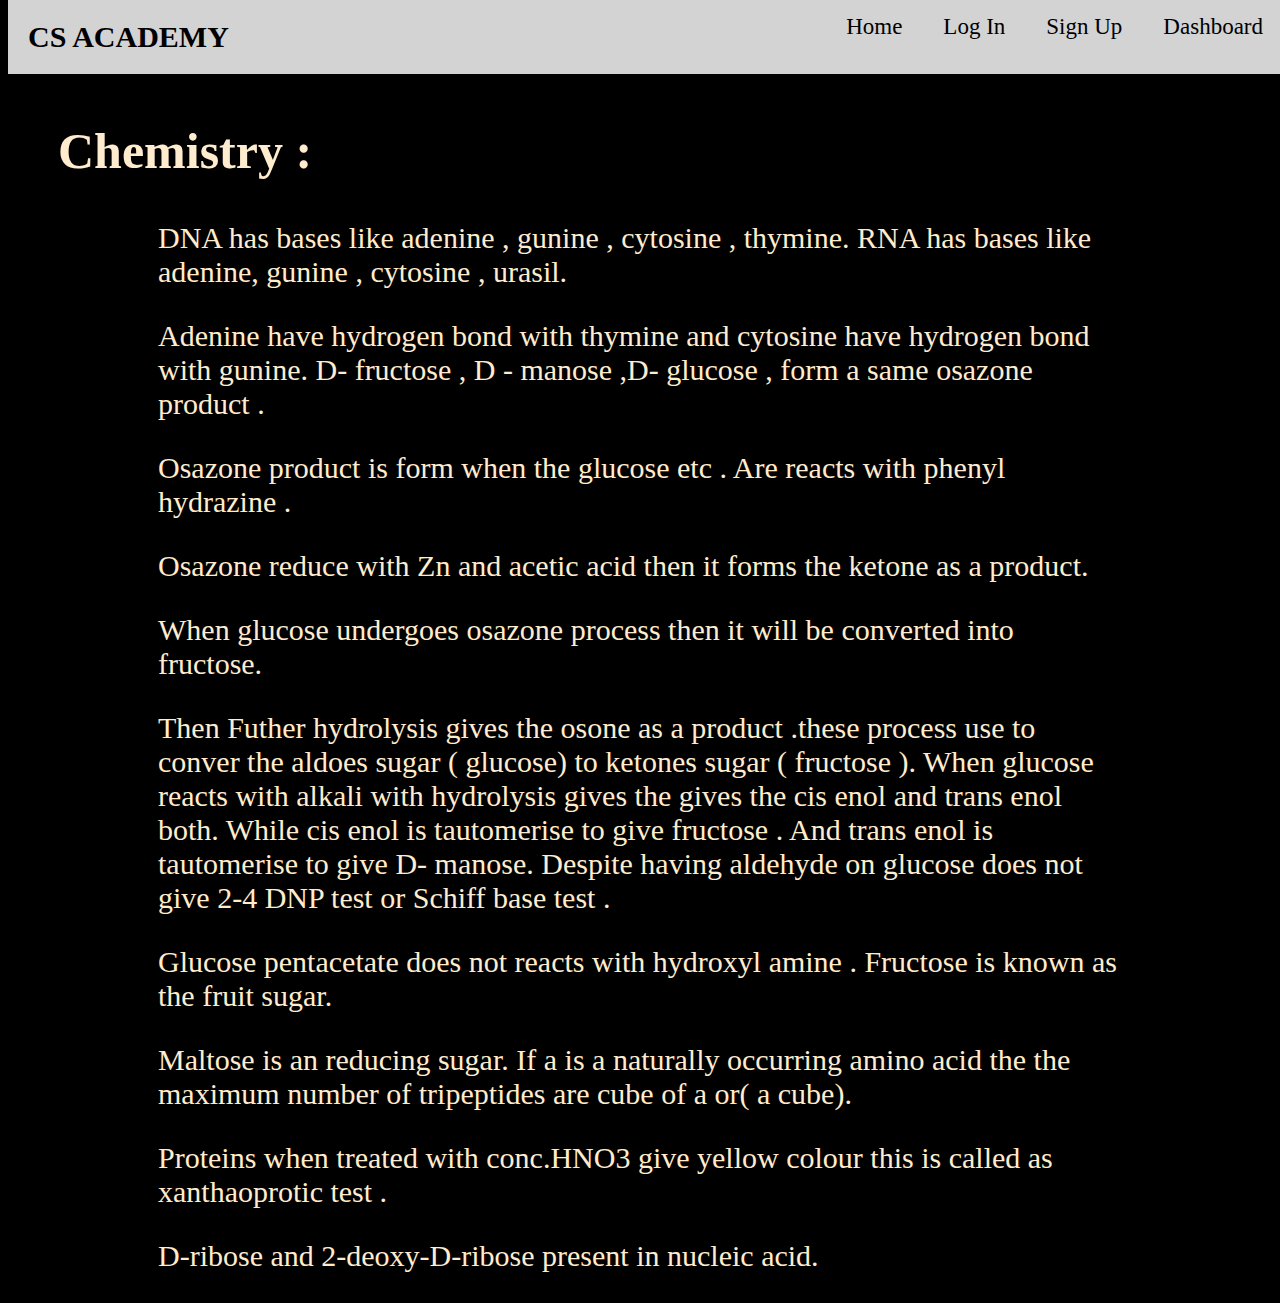
<file: chemistry.html>
<!DOCTYPE html>
<html lang="en">
<head>
    <meta charset="UTF-8">
    <meta http-equiv="X-UA-Compatible" content="IE=edge">
    <meta name="viewport" content="width=device-width, initial-scale=1.0">
    <link rel="stylesheet" href="chemistry.css">
    <title>Chemistry|Csacademy</title>
</head>
<body>
    <div class="nav">
        <div class="header1">
            <h1>CS ACADEMY</h1>
        </div>
        <div class="header2">
            <a href="dashboard.html">Dashboard</a>
            <a href="signup.html">Sign Up</a>
            <a href="login.html">Log In</a>
            <a href="index.html">Home</a>
        </div> 
    </div> 
    <div class="middle">
        <div class="middle">
            <h2>Chemistry : </h2>
        </div>
        <div class="content">
            DNA has bases like adenine , gunine , cytosine , thymine.                                                 
RNA has bases like adenine, gunine , cytosine , urasil.  <p>                                                     
Adenine have hydrogen bond with thymine and cytosine have hydrogen bond with gunine.                                                                      
D- fructose , D - manose ,D- glucose , form a same osazone product . <p>                                         
Osazone product is form when the glucose etc . Are reacts with phenyl hydrazine .    <p>        
Osazone reduce with Zn and acetic acid  then it forms the ketone as a product.  <p>            
When glucose undergoes osazone process then it will be  converted into fructose. <p> Then Futher hydrolysis gives the osone as a product .these process use to conver the aldoes sugar ( glucose) to ketones sugar ( fructose ).                                                                 
When glucose reacts with alkali with hydrolysis gives the gives the cis enol and trans enol both. While cis enol is tautomerise to give fructose . And trans enol is tautomerise to give D- manose.                   
Despite having aldehyde on glucose does not give 2-4 DNP test or Schiff base test . <p>        
Glucose pentacetate does not reacts with hydroxyl amine .                                                    
Fructose is known as the fruit sugar.                <p>
Maltose is an reducing sugar.                              
If a is a naturally occurring amino acid the the maximum number of tripeptides are cube of a or( a cube).   <p>                           
Proteins when treated with conc.HNO3 give yellow colour this is called as xanthaoprotic test .             <p>                                                                 
D-ribose and 2-deoxy-D-ribose present in nucleic acid.
        </div>
    </div>
</body>
</html>
</file>
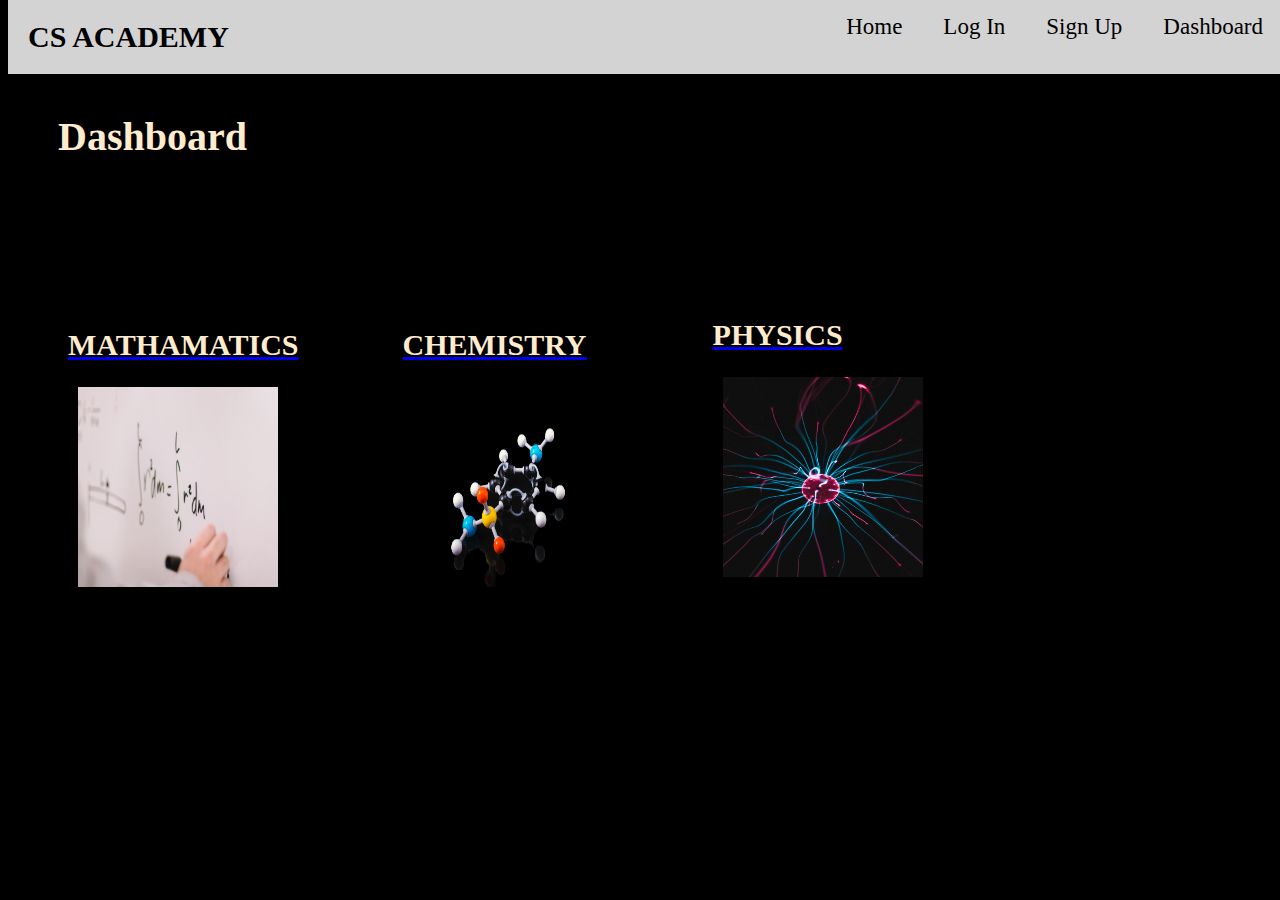
<file: dashboard.html>
<!DOCTYPE html>
<html lang="en">
<head>
    <meta charset="UTF-8">
    <meta http-equiv="X-UA-Compatible" content="IE=edge">
    <meta name="viewport" content="width=device-width, initial-scale=1.0">
    <link rel="stylesheet" href="dashboard.css">
    <title>Dashboard|Csacademy</title>
</head>
<body>
    <div class="nav">
        <div class="header1">
            <h1>CS ACADEMY</h1>
        </div>
        <div class="header2">
            <a href="dashboard.html">Dashboard</a>
            <a href="signup.html">Sign Up</a>
            <a href="login.html">Log In</a>
            <a href="index.html">Home</a>
        </div> 
    </div>
    <div class="middle">
        <h2>Dashboard</h2>
    </div>
    <div class="middle1">
       <div class="img1">
        <a href="physics.html">
           <h2>MATHAMATICS</h2>
        <img src="img/imd dash1.jpg" alt="error"></a>
        
       </div> 
       <div class="img2">
        <a href="chemistry.html">
        <h2>CHEMISTRY</h2>
        <img src="img/img dash2.jpg" alt="error"></a>
        
       </div>
       <div class="img3">
        <a href="physics.html">
        <h2>PHYSICS</h2>
       <img src="img/img dash3.jpg" alt="error"></a>
        
       </div>
        
    </div>
</body>
</html>
</file>
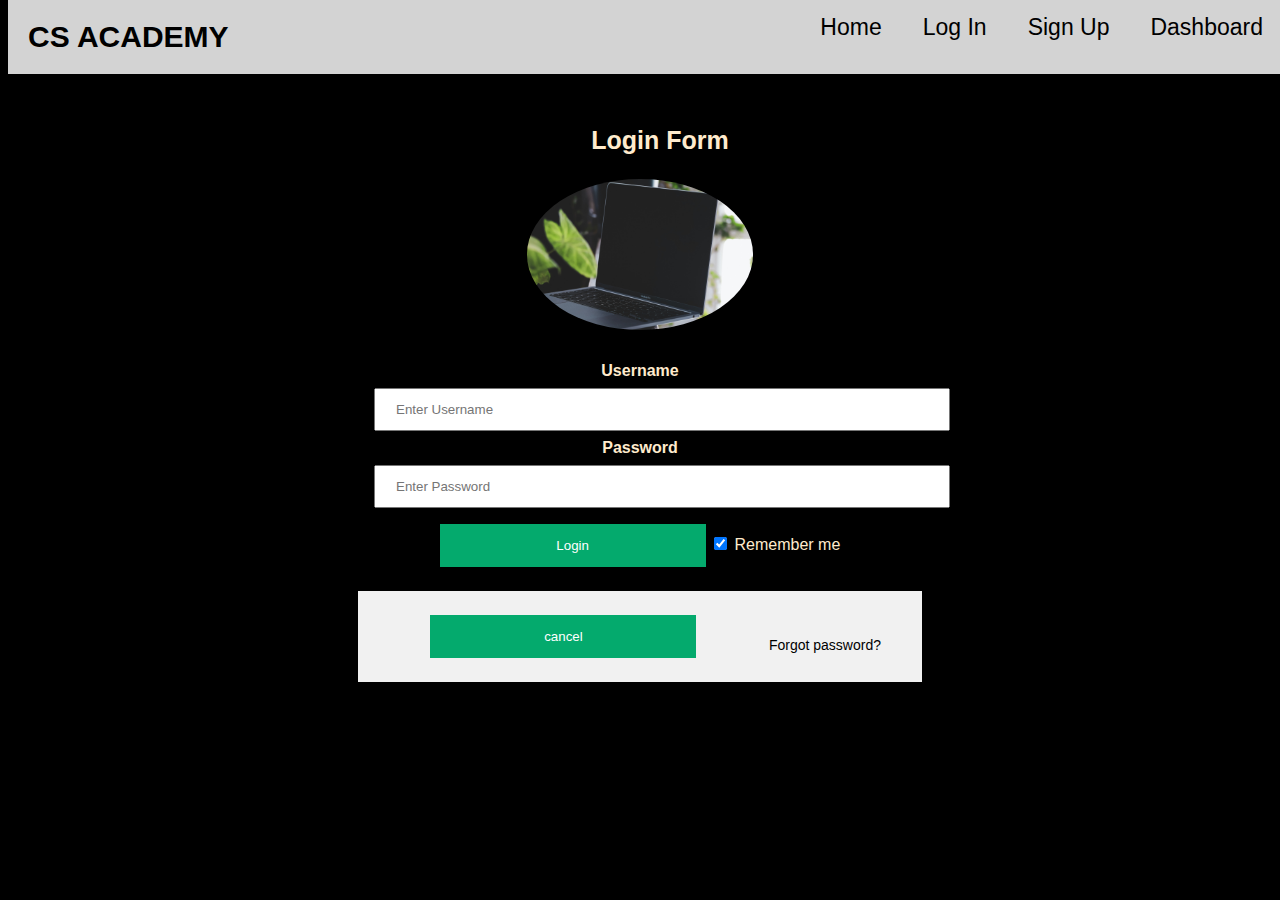
<file: login.html>
<!DOCTYPE html>
<html lang="en">
<head>
    <meta charset="UTF-8">
    <meta http-equiv="X-UA-Compatible" content="IE=edge">
    <meta name="viewport" content="width=device-width, initial-scale=1.0">
    <link rel="stylesheet" href="login.css">
    <title>Login|Csacademy</title>
</head>
<body>
    <div class="nav">
        <div class="header1">
            <h1>CS ACADEMY</h1>
        </div>
        <div class="header2">
            <a href="dashboard.html">Dashboard</a>
            <a href="signup.html">Sign Up</a>
            <a href="login.html">Log In</a>
            <a href="index.html">Home</a>
        </div>
    </div>

<div class="middle">
    <h2>Login Form</h2>

<form action="/action_page.php" method="post">
  <div class="imgcontainer">
    <img src="img/avatar.jpg" alt="Avatar" class="avatar">
  </div>

  <div class="container">
    <label for="uname"><b>Username</b></label>
    <input type="text" placeholder="Enter Username" name="uname" required>

    <label for="psw"><b>Password</b></label>
    <input type="password" placeholder="Enter Password" name="psw" required>
        
    <button type="submit">Login</button>
    <label>
      <input type="checkbox" checked="checked" name="remember"> Remember me
    </label>
  </div>

  <div class="container" style="background-color:#f1f1f1">
    <button class="button5">cancel</button>
    <span class="psw"> <a href="#">Forgot password?</a></span>
  </div>>
</form>
</div>
</body>
</html>
</file>
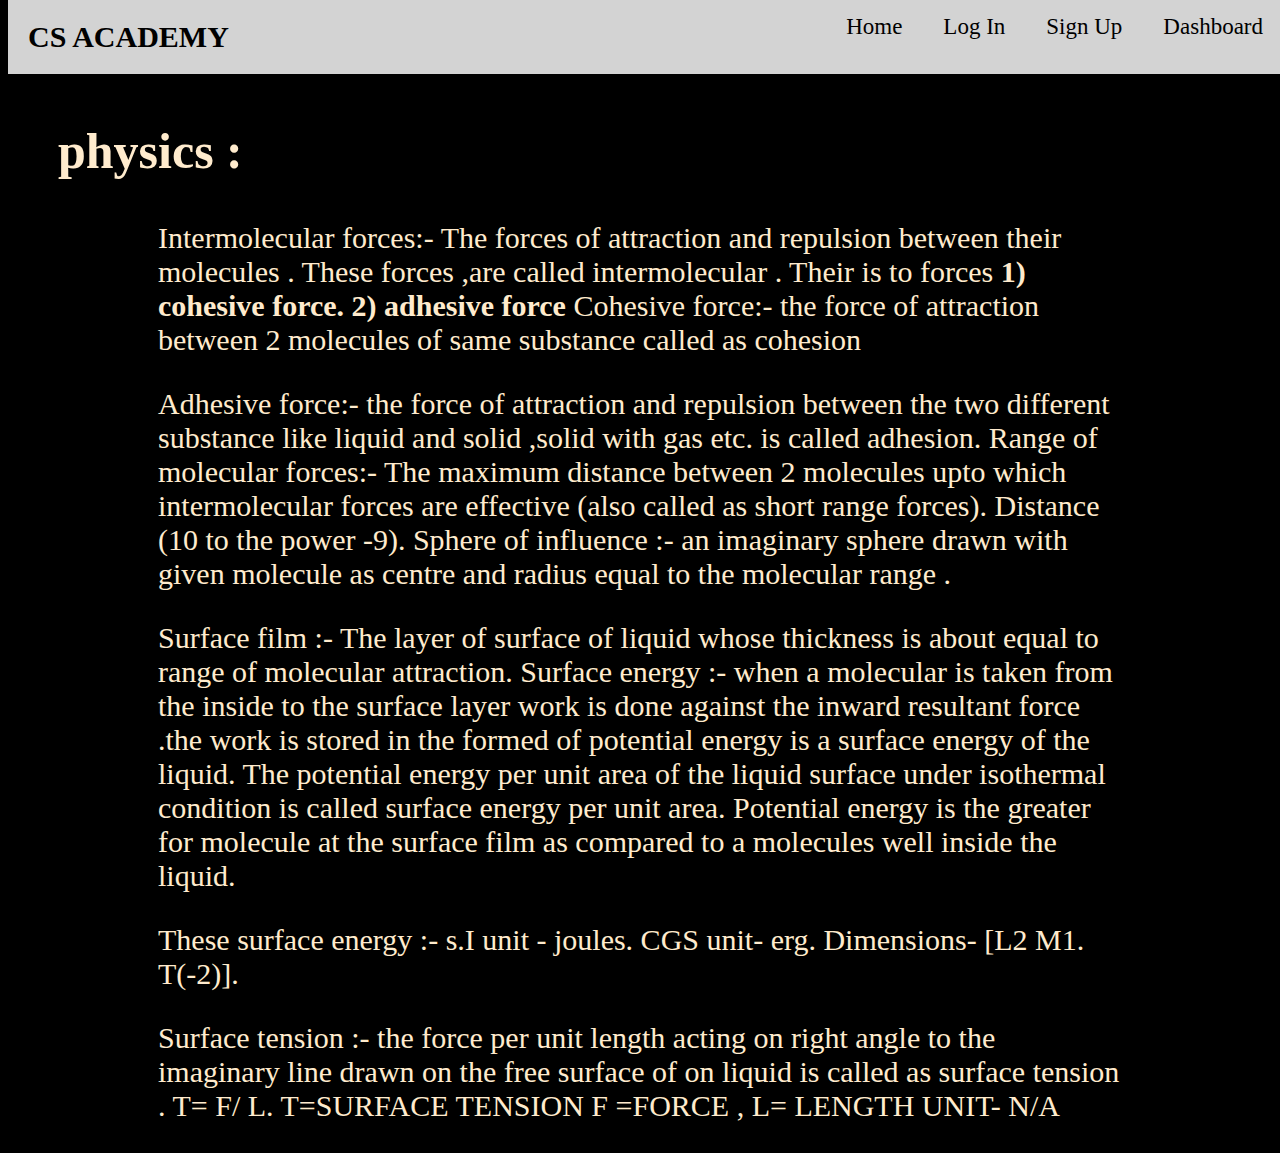
<file: physics.html>
<!DOCTYPE html>
<html lang="en">
<head>
    <meta charset="UTF-8">
    <meta http-equiv="X-UA-Compatible" content="IE=edge">
    <meta name="viewport" content="width=device-width, initial-scale=1.0">
    <link rel="stylesheet" href="physics.css">
    <title>physics|Csacademy</title>
</head>
<body>
    <div class="nav">
        <div class="header1">
            <h1>CS ACADEMY</h1>
        </div>
        <div class="header2">
            <a href="dashboard.html">Dashboard</a>
            <a href="signup.html">Sign Up</a>
            <a href="login.html">Log In</a>
            <a href="index.html">Home</a>
        </div>
    </div>
    <div class="middle">
        <h2>physics : </h2>
    </div>
    <div class="content"><p>
        Intermolecular forces:- The forces of attraction and repulsion between their molecules . These forces ,are called intermolecular .
Their is to forces <strong>1) cohesive force.  2) adhesive force</strong>
Cohesive force:- the force of attraction between 2 molecules of same substance called as cohesion <p>
Adhesive force:- the force of attraction and repulsion between the two different substance like liquid and solid ,solid with gas etc. is called adhesion.
Range of molecular forces:- The maximum distance between 2 molecules upto which intermolecular forces are effective (also called as short range forces). Distance (10 to the power -9).
Sphere of influence :- an imaginary sphere drawn with given molecule as centre and radius equal to the molecular range . <p>
Surface film :- The layer of surface of liquid whose thickness is about equal to range of molecular attraction.
Surface energy :- when a molecular is taken from the inside to the surface layer work is done against the inward resultant force .the work is stored in the formed of potential energy is a surface energy of the liquid.
The potential energy per unit area of the liquid surface under isothermal condition is called surface energy per unit area.
Potential energy is the greater for molecule at the surface film as compared to a molecules well inside the liquid. <p>
These surface energy :- s.I unit - joules.           CGS unit- erg.    Dimensions- [L2  M1.  T(-2)]. <p>
Surface tension :- the force per unit length acting on right angle to the imaginary line drawn on the free surface of on liquid is called as surface tension .
T= F/ L.        T=SURFACE TENSION                      F =FORCE   , L= LENGTH                                     UNIT-  N/A
    </p></div>
</body>
</html>
</file>
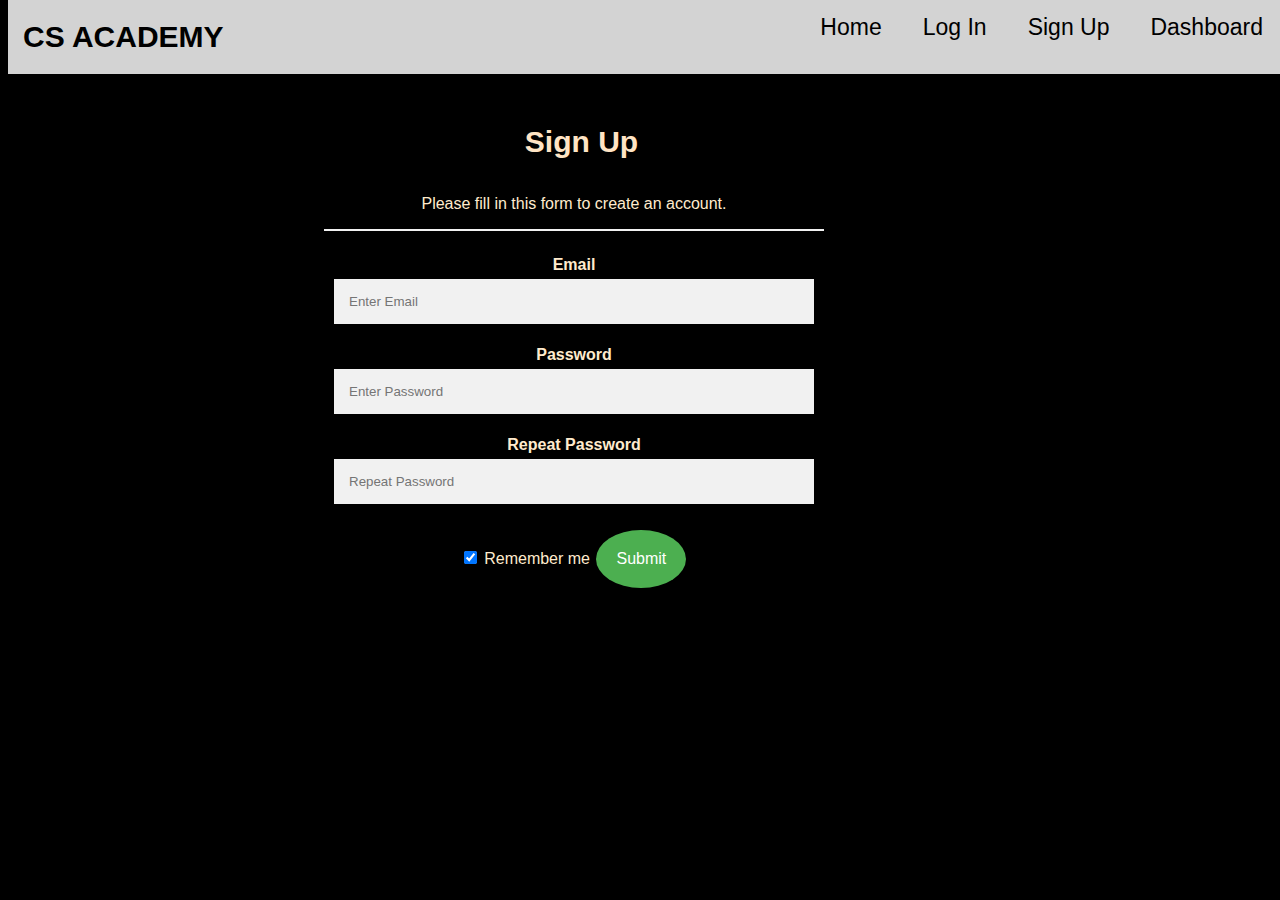
<file: signup.html>
<!DOCTYPE html>
<html lang="en">
<head>
    <meta charset="UTF-8">
    <meta http-equiv="X-UA-Compatible" content="IE=edge">
    <meta name="viewport" content="width=device-width, initial-scale=1.0">
    <link rel="stylesheet" href="signup.css">
    <title>Sign up|Csacademy</title>
</head>
<body>


 <div class="nav">
    <div class="header1">
        <h1>CS ACADEMY</h1>
    </div>
    <div class="header2">
            <a href="dashboard.html">Dashboard</a>
            <a href="signup.html">Sign Up</a>
            <a href="login.html">Log In</a>
            <a href="index.html">Home</a>
    </div>
</div>

<div class="middle">


    <form action="/action_page.php" >
        <div class="container">
          <h1>Sign Up</h1>
          <p>Please fill in this form to create an account.</p>
          <hr>
      
          <label for="email"><b>Email</b></label>
          <input type="text" placeholder="Enter Email" name="email" required>
      
          <label for="psw"><b>Password</b></label>
          <input type="password" placeholder="Enter Password" name="psw" required>
      
          <label for="psw-repeat"><b>Repeat Password</b></label>
          <input type="password" placeholder="Repeat Password" name="psw-repeat" required>
          
          <label>
            <input type="checkbox" checked="checked" name="remember" style="margin-bottom:15px"> Remember me
          </label>
          
          
      
         

          <button class="button button5">Submit</button>

        </div>
      </form>
    </div>     
    
</body>
</html>
</file>
<file: chemistry.css>
body{
    background-color: black;
}
h1{
    color: black;
    padding-left: 20px;
    font-size: 30px;
    display: inline-block;
}
.header1{
  display: inline;
  font-size: medium;
  position: relative;
}

.header2{
  color: black;
  background-color:black; 
  display: inline;
  margin-top: 30px;
  position: relative;
} 
.nav{
  background-color: lightgrey;
  position: fixed ;
  top :0;
  width :100%
}
.header2 a{
    float: right;
    color:black;
    text-align: center;
    padding: 14px 16px;
    text-decoration: none;
    font-size: 23px;
    padding-right: 25px; 
}
.header2 a:hover {
    background-color:green;
    color:white;
}


.content{
    color: blanchedalmond;
    padding-left: 150px;
    padding-right: 150px;
    font-size: 30px;
}
h2{
    color: blanchedalmond;
    padding-top: 80px;
    padding-left: 50px;
   font-size: 50px;
}
</file>
<file: dashboard.css>
body{
    background-color: black;
}
h1{
    color: black;
    padding-left: 20px;
    font-size: 30px;
    display: inline-block;
}
.header1{
  display: inline;
  font-size: medium;
  position: relative;
}

.header2{
  color: black;
  background-color:black; 
  display: inline;
  margin-top: 30px;
  position: relative;
} 
.nav{
  background-color: lightgrey;
  position: fixed ;
  top :0;
  width :100%
}
.header2 a{
    float: right;
    color:black;
    text-align: center;
    padding: 14px 16px;
    text-decoration: none;
    font-size: 23px;
    padding-right: 25px; 
}
.header2 a:hover {
    background-color:green;
    color:white;
}
.middle h2{
    font-size: 40px;
}


h2{
    color: blanchedalmond;
    padding-top: 80px;
    padding-left:50px;
    font-size: 30px;
    clear: both;
}
.middle1{
    display: inline-block;
   

}
img{
  height: 200px;
  width: 200px;
 
  
  padding-left: 60px;
  clear: both;

}
.img1{
    display: block;
    padding-right: 10px;
    margin: 10px;
    padding :auto;
    display: inline-block;
    clear: both;
}
.img1:hover{
    
    cursor: pointer;
}

.img2{
    display: block;
    padding: 10px;
    margin: 20px;
    display: inline-block;
    
    clear: both;
}
.img2 :hover{
    cursor: pointer;
}
.img3{
    float: right;
    padding: 10px;
    margin: 10px;
    clear: both;
    
}
.img3:hover{
    
    cursor: pointer;

}
</file>
<file: login.css>
body{
    background-color: black;
}
body {font-family: sans-serif;}
form {
    padding-left: 350px;
    padding-right: 350px;
}

input[type=text], input[type=password] {
  width: 100%;
  padding: 12px 20px;
  margin: 8px 0;
  display: inline-block;
 
 
}
.middle{
  text-align: center;
  margin-top: 10%;
}
button {
  background-color: #04AA6D;
  color: white;
  padding: 14px 20px;
  margin: 8px 0;
  border: none;
  cursor: pointer;
  width: 100%;
}
label{
    color:blanchedalmond;
}
h2{
    padding-left: 40px;
    font-size: 25px;
    color: blanchedalmond;
}

button:hover {
  opacity: 0.8;
}

.cancelbtn {
  width: auto;
  padding: 10px 18px;
  background-color: #f44336;
}

.imgcontainer {
  text-align: center;
  margin: 24px 0 12px 0;
}

img{
  width: 40%;
  border-radius: 50%;
}

/* .container {
  padding: 16px;
} */

span.psw {
  float: right;
  padding-top: 16px;
}

/* Change styles for span and cancel button on extra small screens */
@media screen and (max-width: 300px) {
  span.psw {
     display: block;
     float: none;
  }
  .cancelbtn {
     width: 100%;
  }
}body {font-family: Arial, Helvetica, sans-serif;}


input[type=text], input[type=password] {
  width: 100%;
  padding: 12px 20px;
  margin: 8px 0;
  display: inline-block;
  
}

button {
  background-color: #04AA6D;
  color: white;
  padding: 14px 20px;
  margin: 8px 0;
  border: none;
  cursor: pointer;
  width: 50%;
}

button:hover {
  opacity: 0.8;
}




.imgcontainer {
  text-align: center;
  margin: 24px 0 12px 0;
}

img{
  width: 40%;
  border-radius: 50%;
}

.container {
  padding: 16px;
}

span.psw {
  float: right;
  padding-top: 16px;
  font: 10px;
}
.psw a{
    font-size: 14px;
}
/* Change styles for span and cancel button on extra small screens */
@media screen and (max-width: 300px) {
  span.psw {
     display: block;
     float: none;
     font-size: medium;
  }
  .button {
    background-color: rgb(228, 65, 65); 
    border: none;
    color:white;
    padding: 20px;
    text-align: center;
    text-decoration: none;
    display: inline-block;
    font-size: 16px;
    margin: 4px 2px;
    cursor: pointer;}

    .button5 {border-radius: 80%;
    background-color: red;}
    button:hover{
      background-color:darkred;
    }
}










h1{
    color: black;
    padding-left: 20px;
    font-size: 30px;
    display: inline-block;
}
.header1{
  display: inline;
  font-size: medium;
  position: relative;
}

.header2{
  color: black;
  background-color:black; 
  display: inline;
  margin-top: 30px;
  position: relative;
} 
.nav{
  background-color: lightgrey;
  position: fixed ;
  top :0;
  width :100%
}
a{
    float: right;
    color:black;
    text-align: center;
    padding: 14px 16px;
    text-decoration: none;
    font-size: 23px;
    padding-right: 25px; 
}
.header2 a:hover {
    background-color:green;
    color:white;}
</file>
<file: physics.css>
body{
    background-color: black;
}
h1{
    color: black;
    padding-left: 20px;
    font-size: 30px;
    display: inline-block;
}
.header1{
  display: inline;
  font-size: medium;
  position: relative;
}

.header2{
  color: black;
  background-color:black; 
  display: inline;
  margin-top: 30px;
  position: relative;
} 
.nav{
  background-color: lightgrey;
  position: fixed ;
  top :0;
  width :100%
}
a{
    float: right;
    color:black;
    text-align: center;
    padding: 14px 16px;
    text-decoration: none;
    font-size: 23px;
    padding-right: 25px; 
}
.header2 a:hover {
    background-color:green;
    color:white;}



    h2{
        color: blanchedalmond;
        padding-top: 80px;
        padding-left: 50px;
       font-size: 50px;
    }
    .content{
        color: blanchedalmond;
        padding-left: 150px;
        padding-right: 150px;
        font-size: 30px;
    }
</file>
<file: signup.css>
body {font-family: Arial, Helvetica, sans-serif;}


body{
    background-color: black;
}
label{
    color: blanchedalmond;
    
}
.container h1{
  color: bisque;
}

h1{
    color: rgb(211, 196, 174);
}
p{
    color: blanchedalmond;
}
.container{
   width: 500px;
   margin: 0,auto;
  
   
}
form{
    padding-left: 300px;
}

/* Full-width input fields */
input[type=text], input[type=password] {
  width: 90%;
  padding: 15px;
  margin: 5px 0 22px 0;
  display: inline-block;
  border: none;
  background: #f1f1f1;
}

input[type=text]:focus, input[type=password]:focus {
  background-color: #ddd;
  outline: none;
}

hr {
  border: 1px solid #f1f1f1;
  margin-bottom: 25px;
}

/* Set a style for all buttons */


button:hover {
  opacity:1;
}

/* Extra styles for the cancel button */


/* Float cancel and signup buttons and add an equal width */


/* Add padding to container elements */
.container {
  padding: 16px;
}


/* Clear floats */


/* Change styles for cancel button and signup button on extra small screens */
@media screen and (max-width: 300px) {
  .cancelbtn, .signupbtn {
     width: 50%;
  }
}














h1{
    color:black;
    padding-left: 15px;
    font-size: 30px;
    display: inline-block;
}
.header1{
  display: inline;
  font-size: medium;
  position: relative;
}

.header2{
  color: black;
  background-color:black; 
  display: inline;
  margin-top: 30px;
  position: relative;
} 
.nav{
  background-color: lightgrey;
  position: fixed ;
  top :0;
  width :100%
}
a{
    float: right;
    color:black;
    text-align: center;
    padding: 14px 16px;
    text-decoration: none;
    font-size: 23px;
    padding-right: 25px; 
}
.header2 a:hover {
    background-color:green;
    color:white;}



    .middle{
      text-align: center;
      margin-top: 7%;
    }


    .button {
      background-color: #4CAF50; /* Green */
      border: none;
      color: white;
      padding: 20px;
      text-align: center;
      text-decoration: none;
      display: inline-block;
      font-size: 16px;
      margin: 4px 2px;
      cursor: pointer;}

      .button5 {border-radius: 80%;}
      button:hover{
        background-color:darkgreen;
      }
</file>
